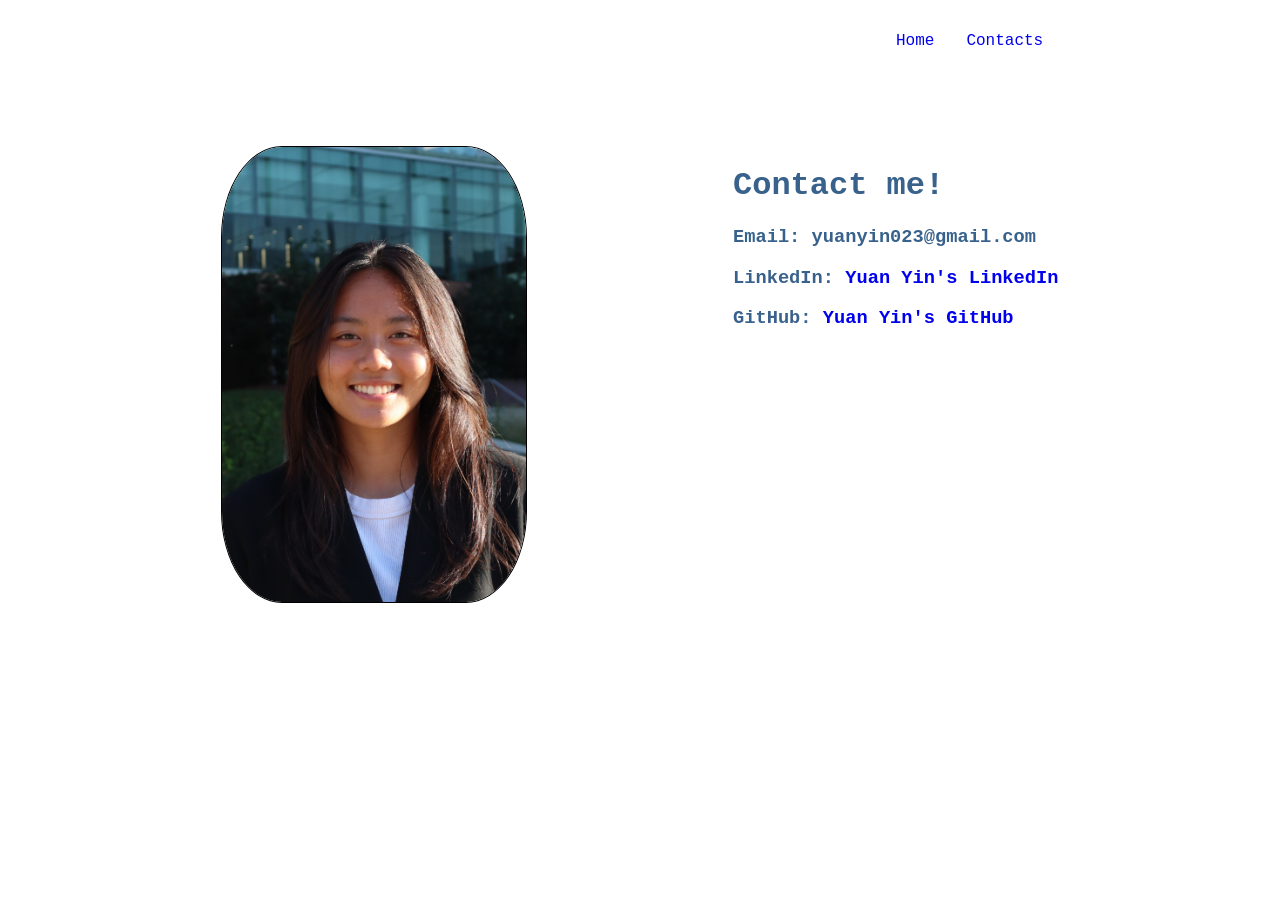
<file: contact.html>
<!DOCTYPE html>
<html lang="en">
<head>
    <meta charset="UTF-8">
    <meta name="viewport" content="width=device-width, initial-scale=1.0">
    <title>Contact Page</title>
    <link rel="stylesheet" href="styles.css">
</head>
<body>
    <nav>
        <ul>
            <li><a href="index.html">Home</a></li>
            <li><a href="contact.html">Contacts</a></li>
        </ul>
    </nav>
    <div id = "hero">
        <img src="YuanYinProfHeadshotResized.JPEG" width = 30% alt="Yuan Yin's Headshot">
        <div>
            <h1>Contact me!</h1>
            <h1></h1>
            <h3>Email: yuanyin023@gmail.com</h3>
            <h3>LinkedIn: <a href="https://www.linkedin.com/in/yuanyin23">Yuan Yin's LinkedIn</a></h3>
            <h3>GitHub: <a href="https://github.com/yuan-yin23">Yuan Yin's GitHub</a></h3>
        </div>
    </div>
</body>
</html>
</file>
<file: styles.css>
body{
    font-family: 'Courier New', Courier, monospace;
    color: #38618c

}
nav ul li{
    list-style: none;
    padding: 1rem;
}

nav ul li:hover{
    cursor:pointer;
}
nav ul li:hover{
    color: red;
}
nav ul{
    display:flex;
    justify-content: flex-end;
    width: 80%;
}

#hobbies{
    display:flex;
    justify-content: space-around;
    flex-wrap: wrap;
    text-align: center;
    margin: 4rem 0 4rem 0;
    width: 80%;
    margin: auto;

}

.experience{        /* . for classes */
    margin-top: 1rem;
    width: 70%;
    margin: auto;
}

#experiences{        /* # for id's  */
    margin-top: 1rem;
    margin-bottom: 5rem;
    text-align: center;
}

#hero{
    display: flex;
    justify-content: space-around;
    gap: 2rem;
    width: 80%;
    margin: 5rem auto 5rem auto;

}

img{
    border-radius: 20%;
    border-width: 1px;
    border-color: black;
    border-style: solid;
}
hr{
    width:50%;
    border-radius: 60%;
}
h2{
    text-align: center;
    margin-top: 2rem;
}

a {
    text-decoration: none;
}
a:hover {
      color: #92140C  
}
</file>
